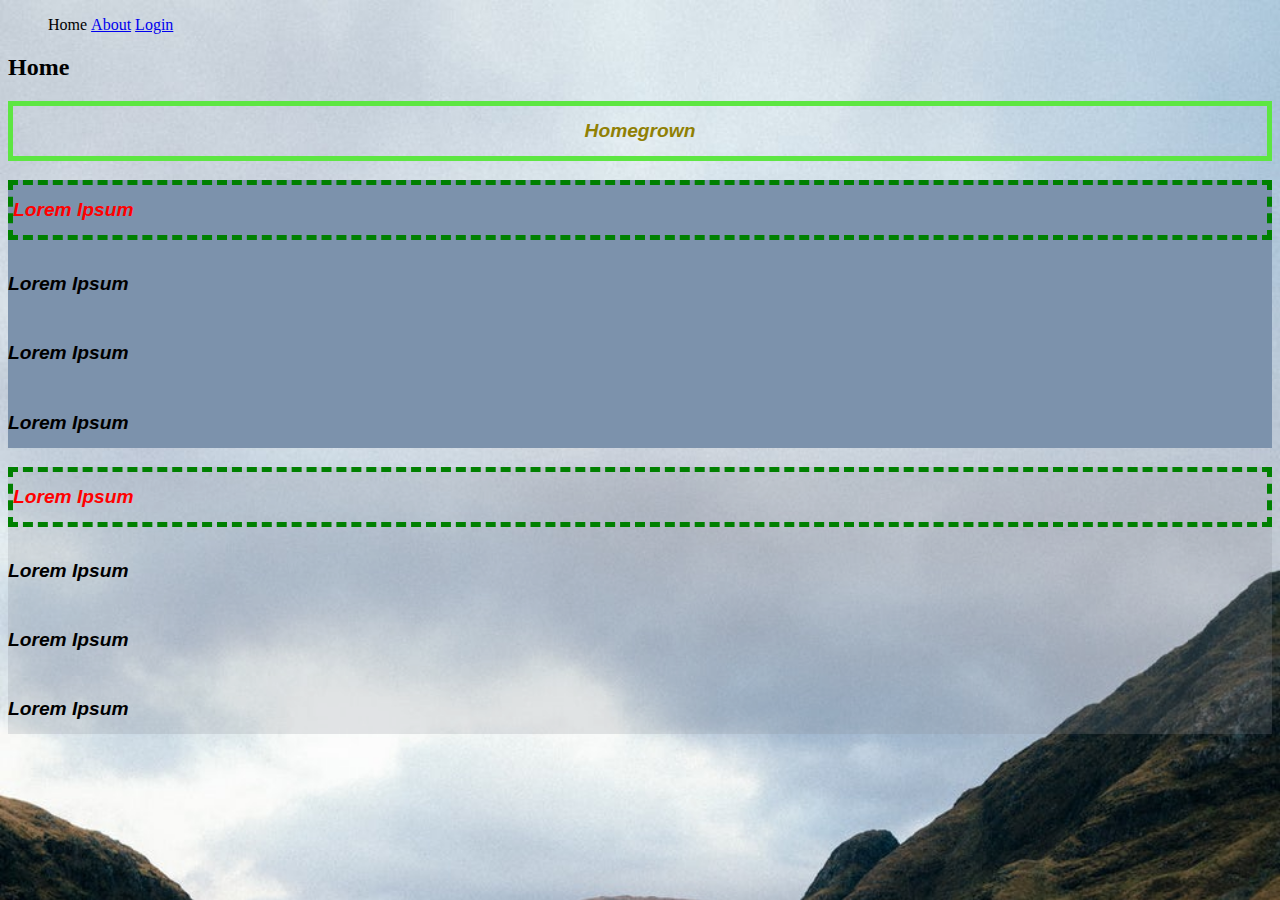
<file: Mastery/CSS/index.html>
<!DOCTYPE html>
<html lang="en">
<head>
	<title>CSS</title>
	<meta charset="UTF-8">
	<link rel="stylesheet" href="style.css" type="text/css">
	

</head>
<body>
	<header>
		<nav>
			<ul>
				<li>Home</li>
				<li><a href="about.html">About</a></li>
				<li><a href="login.html">Login</a></li>
			</ul>
		</nav>
	</header>
	<section>
		<h2>Home</h2>
		<p>Homegrown</p>
		<div id="div1">
		<p class="webtext active">Lorem Ipsum</p>
		<p class="webtext">Lorem Ipsum</p>
		<p class="webtext">Lorem Ipsum</p>
		<p class="webtext">Lorem Ipsum</p>
		</div>
		<div id="div2">
	<p class="webtext active">Lorem Ipsum</p>
	<p class="webtext">Lorem Ipsum</p>
	<p class="webtext">Lorem Ipsum</p>
	<p class="webtext">Lorem Ipsum</p>
		</div>
	</section>
</body>
</html>
</file>
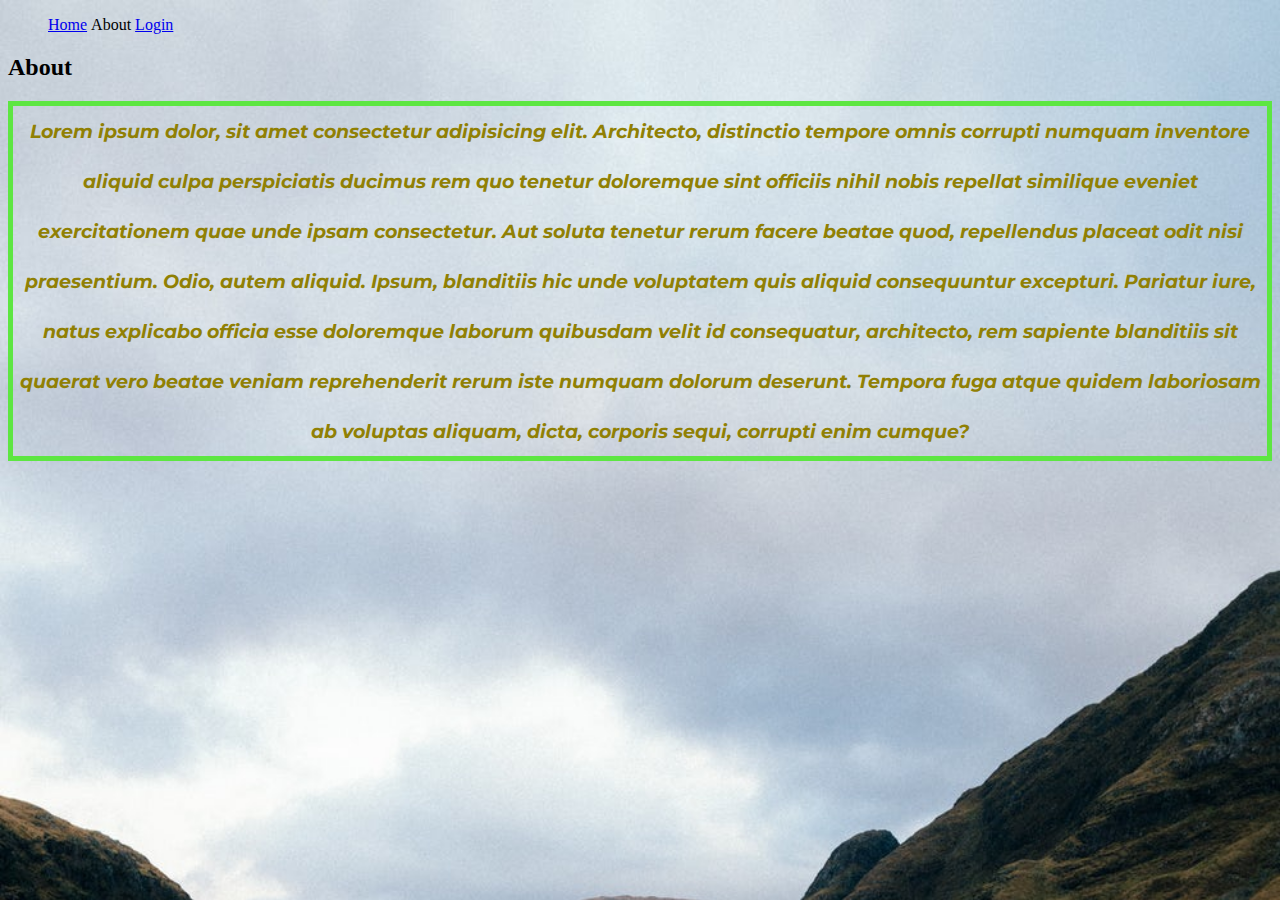
<file: Mastery/CSS/about.html>
<!DOCTYPE html>
<html lang="en">
<head>
	<meta charset="UTF-8">
	<meta name="viewport" content="width=device-width, initial-scale=1.0">
	<meta http-equiv="X-UA-Compatible" content="ie=edge">
	<title>About</title>
	<link rel="stylesheet" href="style.css" type="text/css">
	<link href="https://fonts.googleapis.com/css?family=Montserrat" rel="stylesheet">

</head>
<body>
	<header>
		<nav>
			<ul>
				<li><a href="index.html">Home</a></li>
				<li>About</li>
				<li><a href="login.html">Login</a></li>
			</ul>
		</nav>
	</header>
	<section>
		<h2>About</h2>
		<p>Lorem ipsum dolor, sit amet consectetur adipisicing elit. Architecto, distinctio tempore omnis corrupti numquam inventore aliquid culpa perspiciatis ducimus rem quo tenetur doloremque sint officiis nihil nobis repellat similique eveniet exercitationem quae unde ipsam consectetur. Aut soluta tenetur rerum facere beatae quod, repellendus placeat odit nisi praesentium. Odio, autem aliquid. Ipsum, blanditiis hic unde voluptatem quis aliquid consequuntur excepturi. Pariatur iure, natus explicabo officia esse doloremque laborum quibusdam velit id consequatur, architecto, rem sapiente blanditiis sit quaerat vero beatae veniam reprehenderit rerum iste numquam dolorum deserunt. Tempora fuga atque quidem laboriosam ab voluptas aliquam, dicta, corporis sequi, corrupti enim cumque?</p>
	</section>
</body>
</html>
</file>
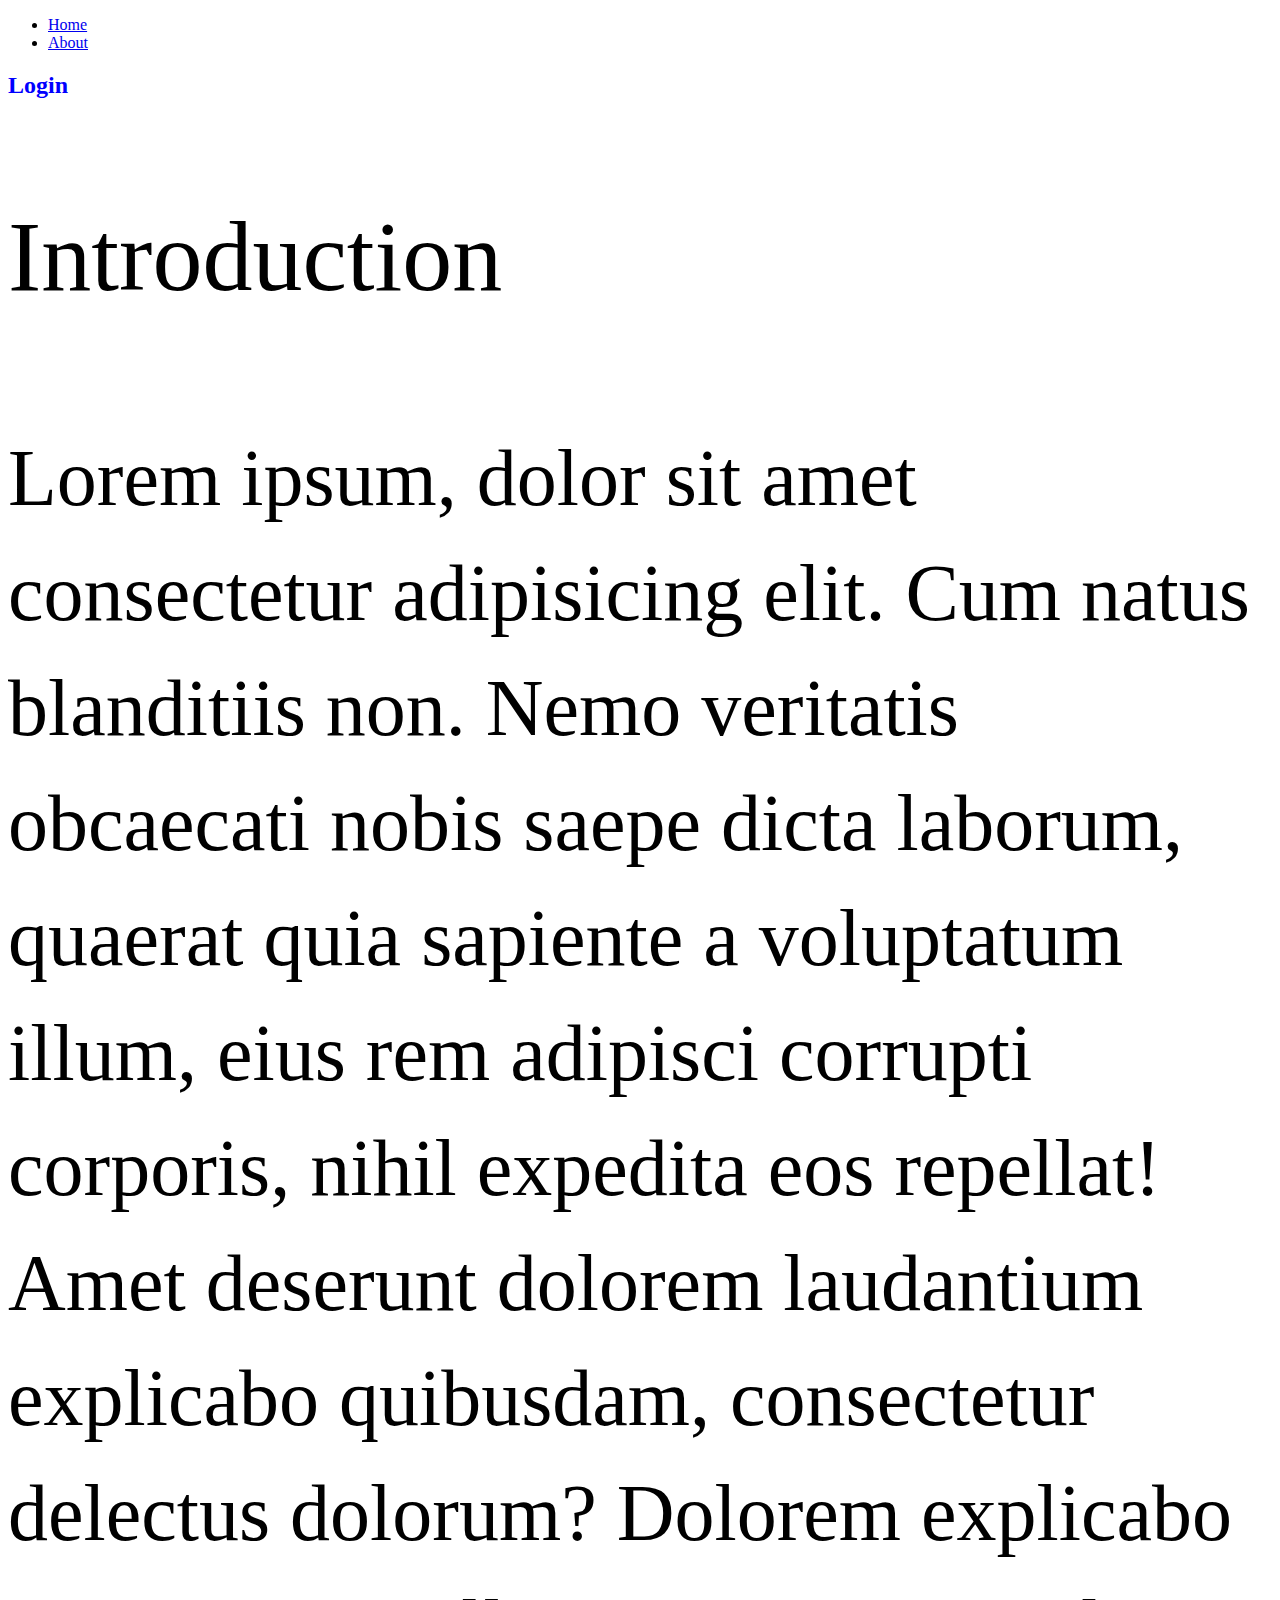
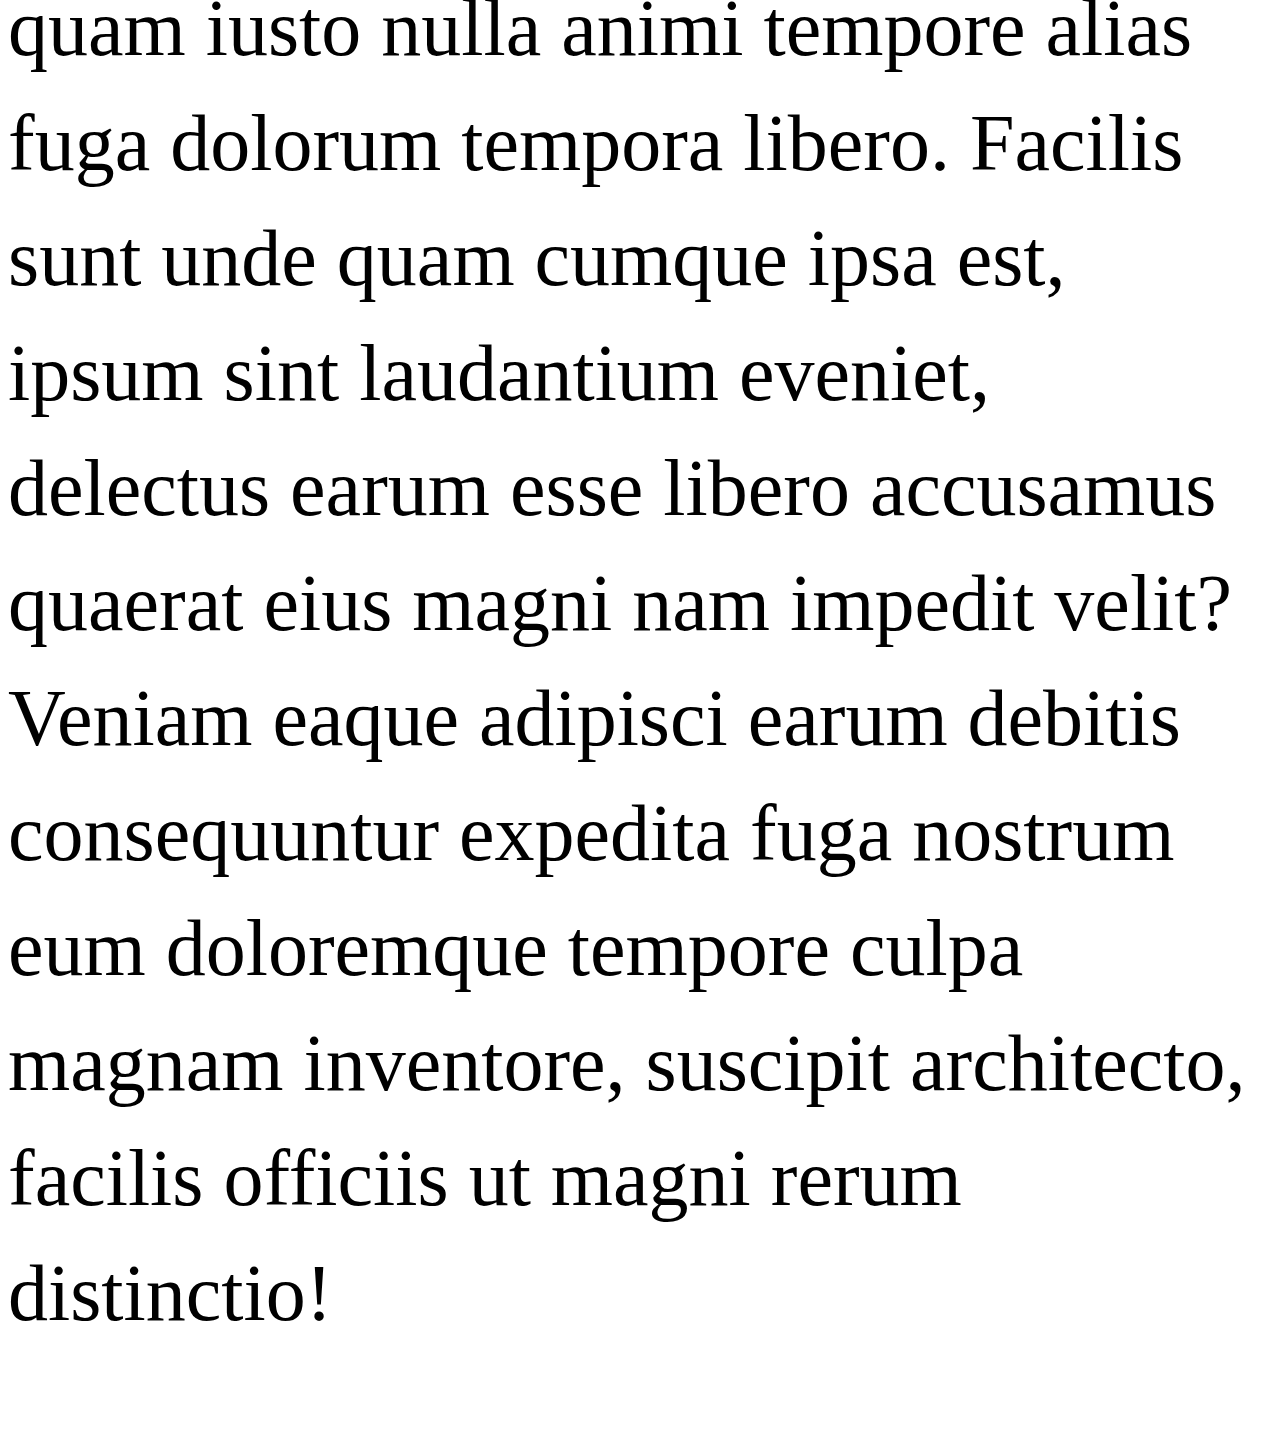
<file: Mastery/CSS/login.html>
<!DOCTYPE html>
<html lang="en">
<head>
	<meta charset="UTF-8">
	<meta name="viewport" content="width=device-width, initial-scale=1.0">
	<meta http-equiv="X-UA-Compatible" content="ie=edge">
	<title>CSS</title>
	<link rel="stylesheet" href="style2.css" type="text/css">

</head>
<body>
	<header>
		<nav>
			<ul>
				<li><a href="index.html">Home</a></li>
				<li><a href="about.html">About</a></li>
			</ul>
		</nav>
	</header>
	<section>
		<h2>Login</h2>
		<p>Introduction</p>
		<p><span>Lorem ipsum, dolor sit amet consectetur adipisicing elit. Cum natus blanditiis non. Nemo veritatis obcaecati nobis saepe dicta laborum, quaerat quia sapiente a voluptatum illum, eius rem adipisci corrupti corporis, nihil expedita eos repellat! Amet deserunt dolorem laudantium explicabo quibusdam, consectetur delectus dolorum? Dolorem explicabo quam iusto nulla animi tempore alias fuga dolorum tempora libero. Facilis sunt unde quam cumque ipsa est, ipsum sint laudantium eveniet, delectus earum esse libero accusamus quaerat eius magni nam impedit velit? Veniam eaque adipisci earum debitis consequuntur expedita fuga nostrum eum doloremque tempore culpa magnam inventore, suscipit architecto, facilis officiis ut magni rerum distinctio!</span></p>
	</section>
</body>
</html>
</file>
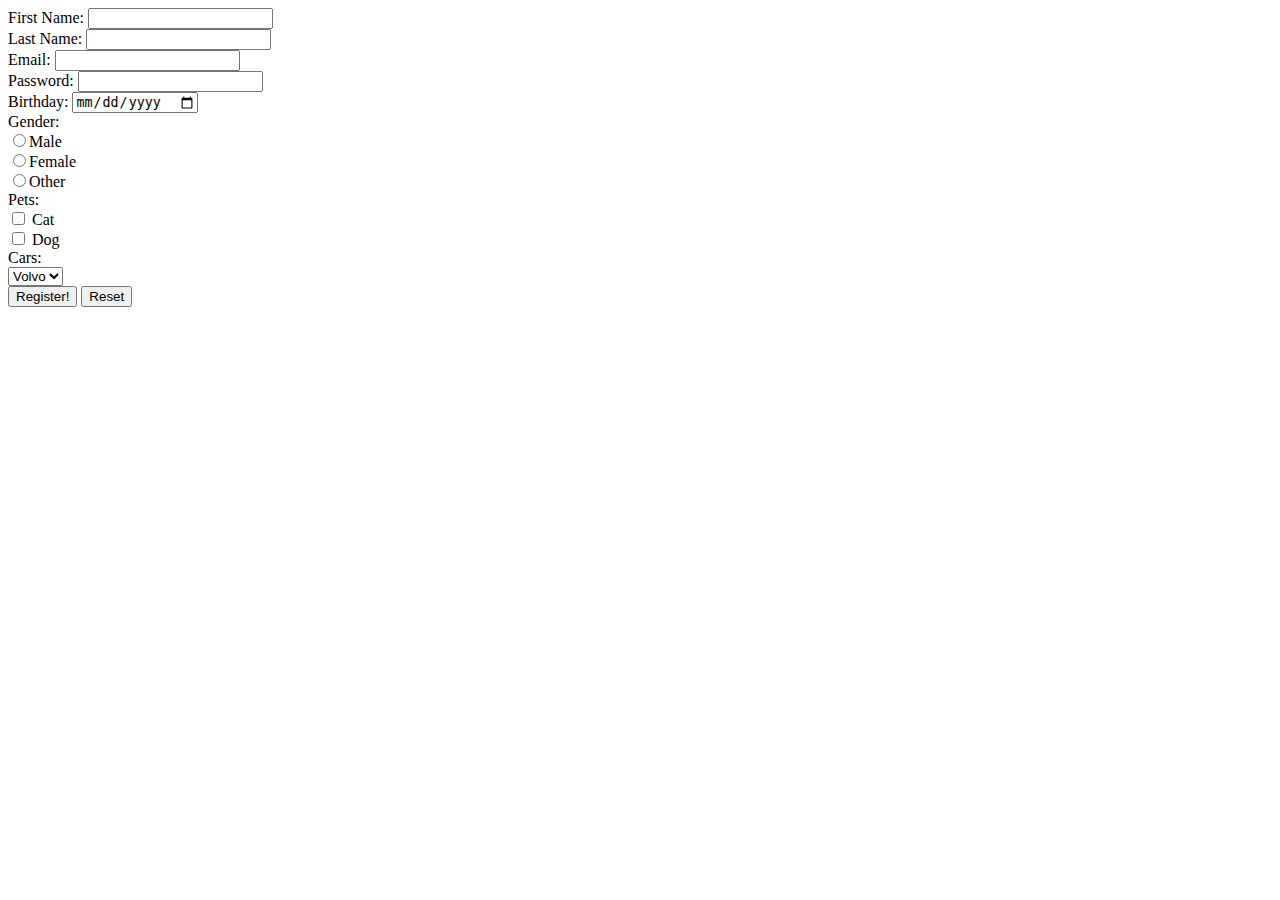
<file: Mastery/HTML/register.html>
<!DOCTYPE html>
<html>
<head>
	<title>Register</title>
</head>
<body>
	<form method="GET">
		First Name: <input type="text" name="firstname"><br>
		Last Name: <input type="text" name="lasttname"><br>
		Email: <input type="email" name="email" required><br>
		<!-- Updated min to minlength (min is used only for range inputs. Visit here for more info: https://www.w3schools.com/tags/att_input_maxlength.asp) -->
		Password: <input type="password" name="password" minLength="5"><br>
		Birthday: <input type="date" name="birthday"><br>
		Gender:<br>
		<input type="radio" name="gender" value="Male">Male<br>
		<input type="radio" name="gender" value="Female">Female<br>
		<input type="radio" name="gender" value="Other">Other<br>
		Pets: <br>
		<!-- ******
			See if you can play around with the below checkboxes and add the "value" attribute. How will this change the query string when you click "Register"?
		***** -->
		<input type="checkbox" name="cat"> Cat<br>
		<input type="checkbox" name="dog"> Dog<br>
		Cars: <br>
		<select name="cars">
			<option value="Volvo">Volvo</option>
			<option value="Audi">Audi</option>
			<option value="BMW">BMW</option>
		</select><br>
		<input type="submit" value="Register!">
		<input type="reset">
	</form>
</body>
</html>
</file>
<file: Mastery/CSS/style.css>
/* Selector {
	property:value;
} */

body {
	background-image: url(background-image.jpg);
	background-size: cover;
}
h2 + p{
	color: #908004;
	text-align: center;
	border: 5px solid #5de642;
	cursor: pointer;
}
p {
	line-height: 50px;
	font-style: italic;
	font-weight: bold;
	font-size: 120%;
	font-family: 'Montserrat',
	sans-serif;
}
li {
	list-style: none;
	display: inline-block;
}

.webtext:first-child {
	border: 5px dashed green;
}

.active {
	color: red;
}

#div1 {
	background: rgba(124, 146, 172);
}

#div2 {
	background-color: rgba(136, 140, 150, 0.219);
}
</file>
<file: Mastery/CSS/style2.css>
h2 {
	color :blue;
}

.boxmodel {
	border: 5px solid red;
	display:inline-block;
	padding: 5px 20px;
	margin: 0px 20px;
}

p {
	font-size: 100px;
}

span {
	font-size: 5rem;
}
</file>
